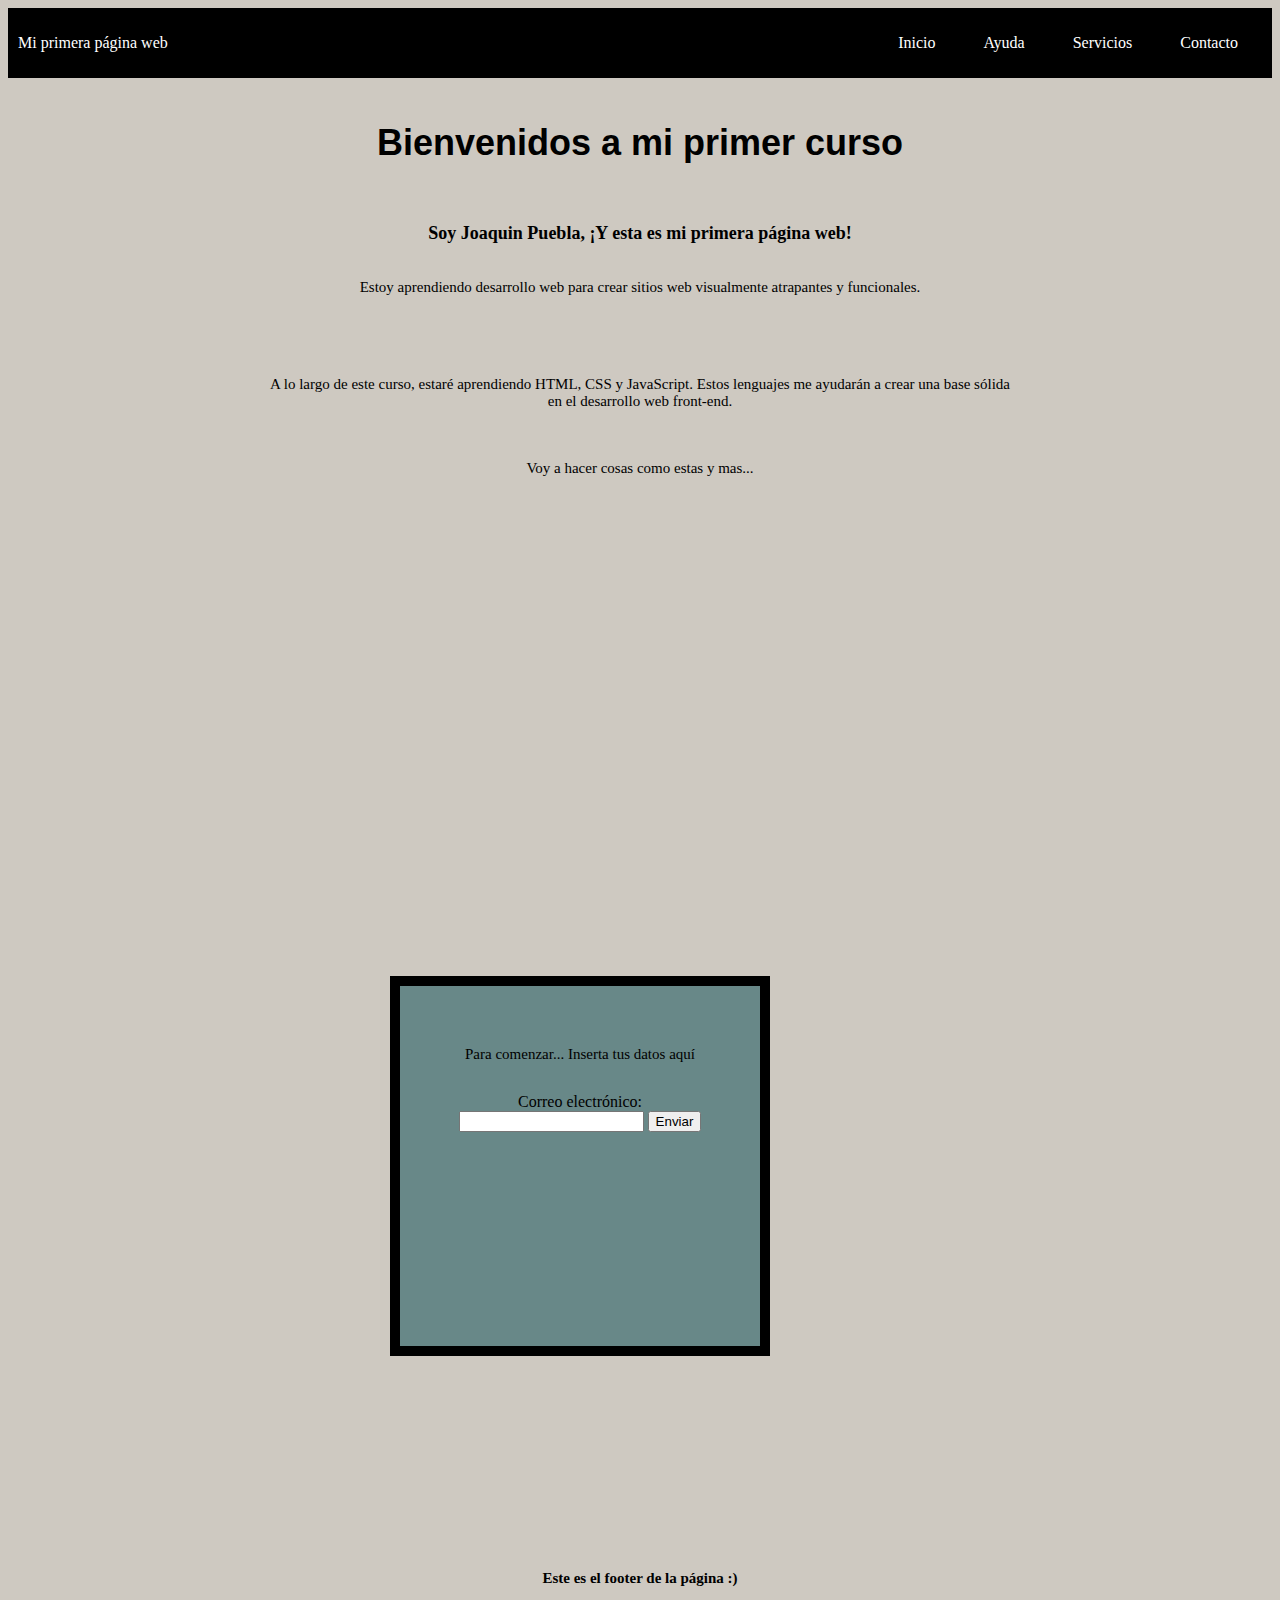
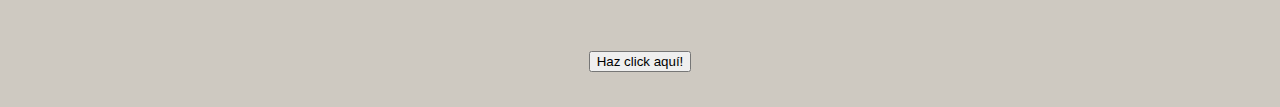
<file: index.html>
<!DOCTYPE html>
<html lang="en">
<head>
  <meta charset="UTF-8">
  <meta http-equiv="X-UA-Compatible" content="IE=edge">
  <meta name="viewport" content="width=device-width, initial-scale=1.0">
  <title>Mi primer website</title>
  <link rel="stylesheet" href="style.css">
</head>
<body>
  <header>
  <div class="container-nav">
    <nav class="navbar" role="navigation">
      <a href="#" class="brand">Mi primera página web</a>
      <ul class="nav-links">
        <li><a href="mi-primer-siteweb.html">Inicio</a></li>
        <li><a href="about.html">Ayuda</a></li>
        <li><a href="servicios.html">Servicios</a></li>
        <li><a href="contact.html">Contacto</a></li>
      </ul>
    </nav>
    <button class="button-menu-toggle">Menu</button>
  </div>
  </header>
<main>
  <div class="container">
  <h1>Bienvenidos a mi primer curso</h1>
       <section>
  <div class="row">
    <div class="column1">
  <h2>Soy Joaquin Puebla, ¡Y esta es mi primera página web!</h2>
      <p>Estoy aprendiendo desarrollo web para crear sitios web visualmente atrapantes y funcionales.</p>
      <div class="column2">
       </section>
      <section>
      <p>A lo largo de este curso, estaré aprendiendo HTML, CSS y JavaScript. Estos lenguajes me ayudarán a crear una base sólida en el desarrollo web front-end.</p>
      <p>Voy a hacer cosas como estas y mas...</p>
      </section>
      <iframe width="560" height="315" src="https://www.youtube.com/embed/w9NELzSllDY" title="YouTube video player" frameborder="0" allow="accelerometer; autoplay; clipboard-write; encrypted-media; gyroscope; picture-in-picture; web-share" allowfullscreen></iframe>
  <div class="box">
      <p>Para comenzar... Inserta tus datos aquí</p>
      <div>
  </div>
  <script src="script.js"></script>
  <form id="myForm">
    <label for="email">Correo electrónico:</label>
    <input type="email" id="email" name="email" required>
    <button type="submit">Enviar</button>
  </form>
</main>
<footer>
  <h1>
    <p>Este es el footer de la página :) </p>
  </h1>
  <h2>
    <p><button onclick="showAlert()" aria-label="Haz click aquí!">Haz click aquí!</button></p>
  </h2>
</footer>
</body>
</html>
</file>
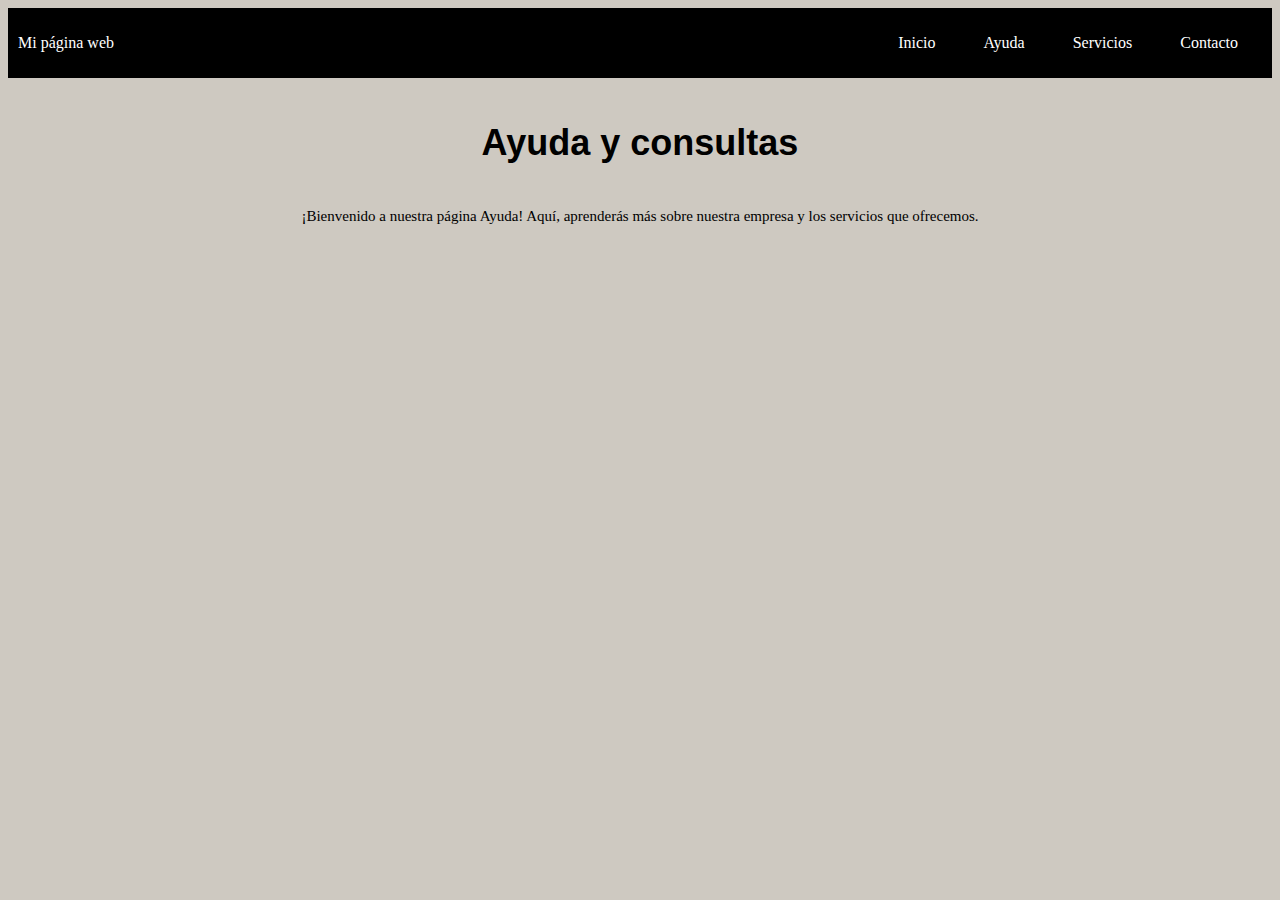
<file: about.html>
<!DOCTYPE html>
<html lang="en">
<head>
  <meta charset="UTF-8">
  <meta http-equiv="X-UA-Compatible" content="IE=edge">
  <meta name="viewport" content="width=device-width, initial-scale=1.0">
  <title>Mi primer website</title>
  <link rel="stylesheet" href="style.css">
</head>
<body>
    <div class="container-nav">
      <nav class="navbar" role="navigation">
        <a href="#" class="brand">Mi página web</a>
        <ul class="nav-links">
          <li><a href="mi-primer-siteweb.html">Inicio</a></li>
          <li><a href="about.html">Ayuda</a></li>
          <li><a href="servicios.html">Servicios</a></li>
          <li><a href="contact.html">Contacto</a></li>
        </ul>
      </nav>
      <button class="button-menu-toggle">Menu</button>
    </div>
  <main>
    <div class="container">
        <h1>Ayuda y consultas</h1>
        <p>¡Bienvenido a nuestra página Ayuda! Aquí, aprenderás más sobre nuestra empresa y los servicios que ofrecemos.</p>
    </div>
</file>
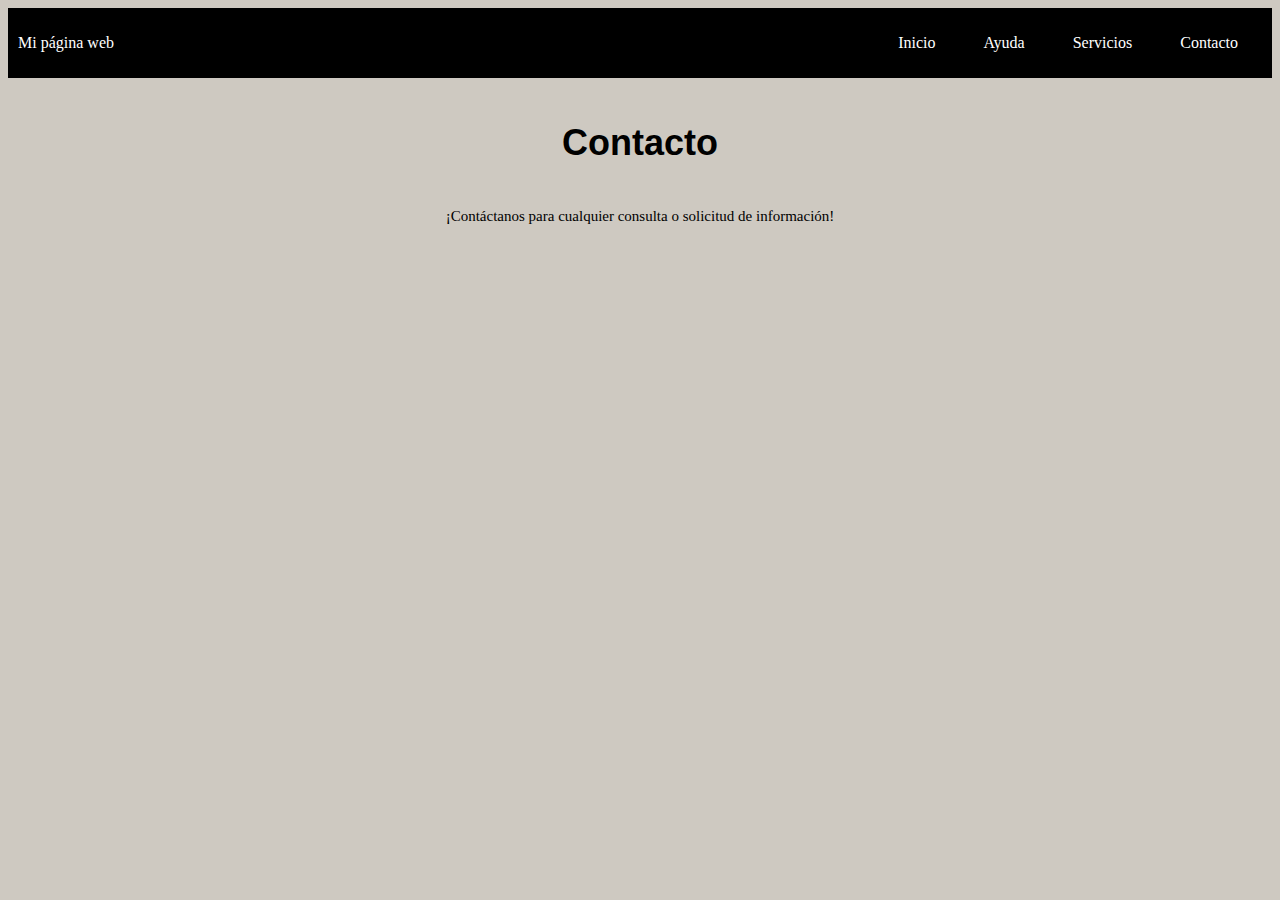
<file: contact.html>
<!DOCTYPE html>
<html lang="en">
<head>
  <meta charset="UTF-8">
  <meta http-equiv="X-UA-Compatible" content="IE=edge">
  <meta name="viewport" content="width=device-width, initial-scale=1.0">
  <title>Mi primer website</title>
  <link rel="stylesheet" href="style.css">
</head>
<body>
  <div class="container-nav">
    <nav class="navbar" role="navigation">
      <a href="#" class="brand">Mi página web</a>
      <ul class="nav-links">
        <li><a href="mi-primer-siteweb.html">Inicio</a></li>
        <li><a href="about.html">Ayuda</a></li>
        <li><a href="servicios.html">Servicios</a></li>
        <li><a href="contact.html">Contacto</a></li>
      </ul>
    </nav>
    <button class="button-menu-toggle">Menu</button>
  </div>
<main>
  <div class="container">
    <h1>Contacto</h1>
    <p>¡Contáctanos para cualquier consulta o solicitud de información!</p>
    <form>
      <!-- Agrega aquí los campos del formulario -->
    </form>
  </div>
</file>
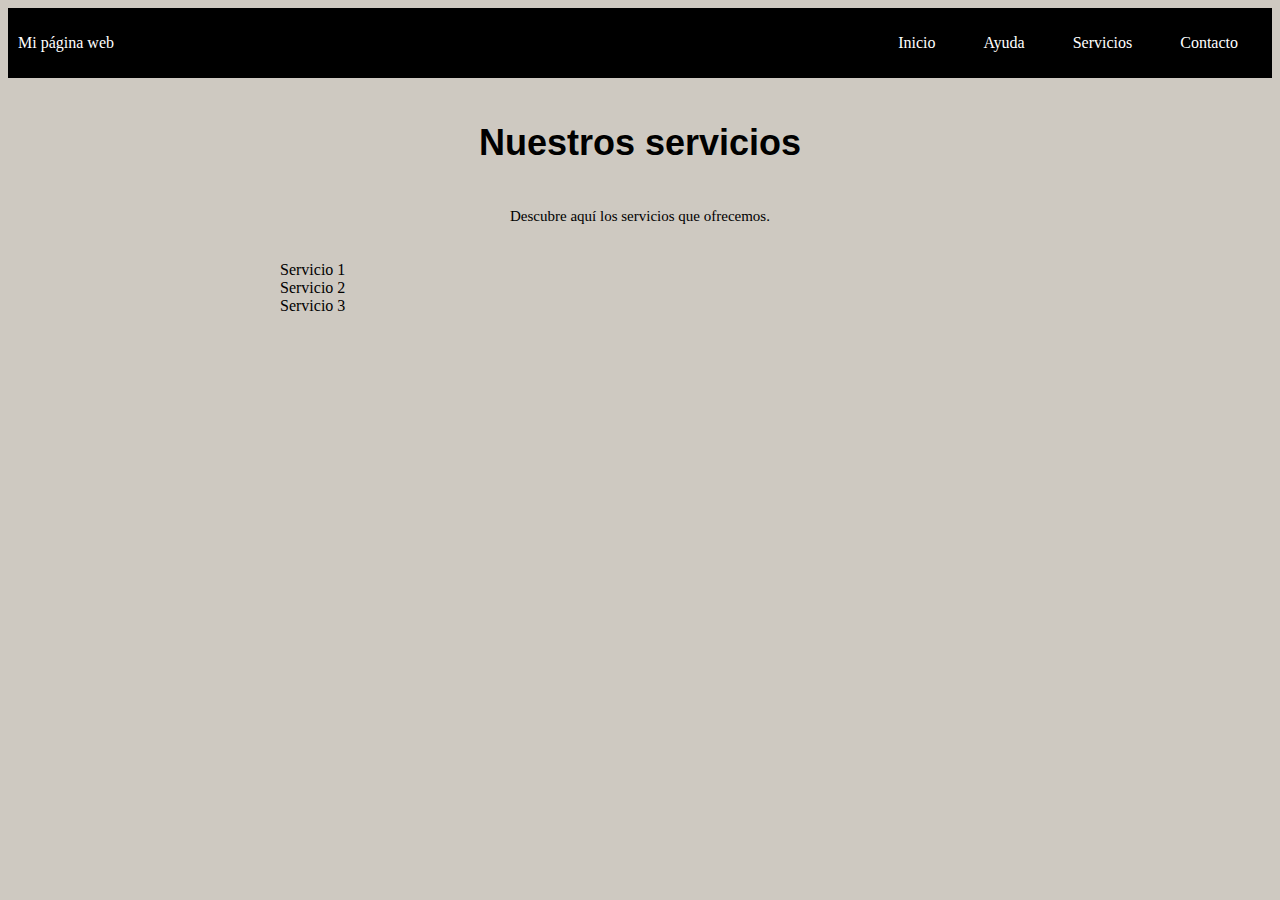
<file: servicios.html>
<!DOCTYPE html>
<html lang="en">
<head>
  <meta charset="UTF-8">
  <meta http-equiv="X-UA-Compatible" content="IE=edge">
  <meta name="viewport" content="width=device-width, initial-scale=1.0">
  <title>Mi primer website</title>
  <link rel="stylesheet" href="style.css">
</head>
<body>
    <div class="container-nav">
      <nav class="navbar" role="navigation">
        <a href="#" class="brand">Mi página web</a>
        <ul class="nav-links">
          <li><a href="mi-primer-siteweb.html">Inicio</a></li>
          <li><a href="about.html">Ayuda</a></li>
          <li><a href="servicios.html">Servicios</a></li>
          <li><a href="contact.html">Contacto</a></li>
        </ul>
      </nav>
      <button class="button-menu-toggle">Menu</button>
    </div>
  <main>
    <div class="container">
        <h1>Nuestros servicios</h1>
        <p>Descubre aquí los servicios que ofrecemos.</p>
        <ul>
          <li>Servicio 1</li>
          <li>Servicio 2</li>
          <li>Servicio 3</li>
        </ul>
    </div>
</file>
<file: style.css>
body {
    background-color:rgb(206, 201, 193);
    color:black;
}
h1 {
    font-family: Arial, sans-serif ;
    font-size: 36px;
    text-align: center;
}
h2 { 
  font-size: 18px;
  text-align: center;
}
p {
    font-family: Georgia, serif;
    font-size: 15px;
    padding: 20px;
    margin: 10px;
    text-align: center;
}
.container {
    max-width: 800px;
    margin: auto;
    padding: 20px;
  }
  .box{
    background-color: rgb(104, 136, 136);
    width: 300px;
    height: 300px;
    padding: 30px;
    border: 10px solid black;
    margin: 150px;
    text-align: center;
  }
  .row {
    display: flex;
    flex-wrap: wrap;
    margin: 10px;
  }

  .column1 {
    flex: 10;
    padding: 20px;
  }
  @media (max-width: 600px) {
    .column {
      flex: 100%;
    }
  }
  .container-nav {
    display: flex;
    padding: 10px;
    height: 50px;
    background-color: black;
  }
  .navbar {
    display: flex;
    justify-content: space-between;
    width: 100%;
  }
  
  
  .brand {
    display: flex;
    align-items: center;
  }
  
  
  li>a {
    padding: 8px 24px;
  }
  
  
  li {
    list-style-type: none;
  }
  
  
  a {
    color: white;
    text-decoration:none;
  }
  
  
  .nav-links {
    display: flex;
    align-items: center;
  }
  
  
  .button-menu-toggle {
    display: none;
  }
  @media (max-width: 768px) {
    .column {
      flex: 100%;
    }
  
  
    .nav-links {
      display: none;
    }
  
  
    .button-menu-toggle {
      display: block;
      background-color: white;
      border:none;
      border-radius: 50px;
      padding: 0 24px;
      font-family: monospace;
      font-weight: bold;
      font-size: 20px;
    }
   
    .nav-links.nav-links-responsive {
      position: absolute;
      display: flex;
      background-color: rgba(20,20,20,0.95);
      width: 100%;
      height: 100%;
      top: 70px;
      left: 0;
      flex-direction: column;
      padding-top: 200px;
      align-items: center;
      gap:70px;
      font-size: 40px;
  
  
    }
  }
</file>
